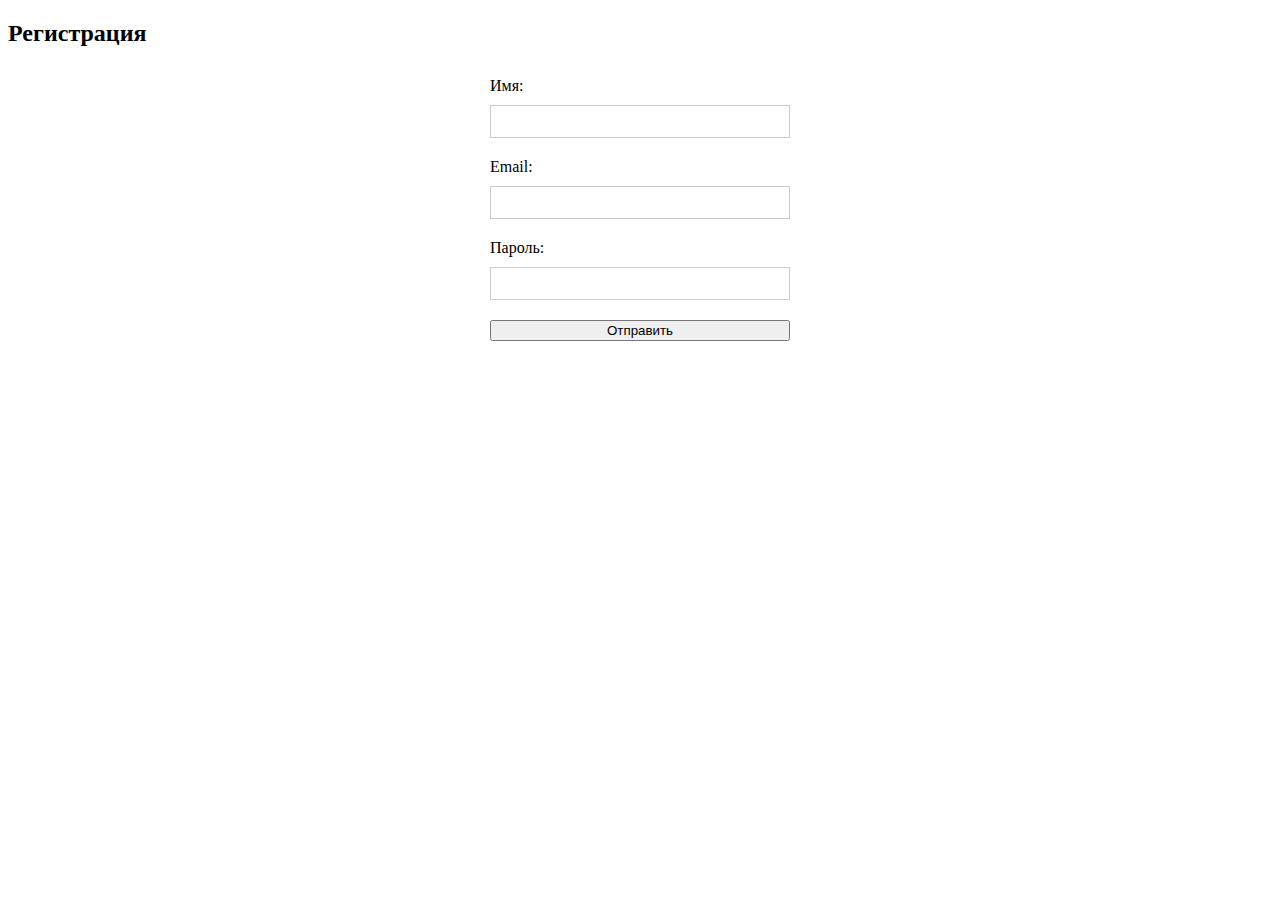
<file: form/index.html>
<!DOCTYPE html>
<html lang="en">
<head>
<meta charset="UTF-8">
<meta name="viewport" content="width=device-width, initial-scale=1.0">
<title>Registration Form</title>
<link rel="stylesheet" href="./style.css">
</head>
<body>
<h2>Регистрация</h2>
<form id="registrationForm">
  <label for="name">Имя:</label>
  <input type="text" id="name" name="name">
  <span class="error" id="nameError"></span>
  
  <label for="email">Email:</label>
  <input type="email" id="email" name="email">
  <span class="error" id="emailError"></span>
  
  <label for="password">Пароль:</label>
  <input type="password" id="password" name="password">
  <span class="error" id="passwordError"></span>
  
  <button type="button" onclick="validateForm()">Отправить</button>
</form>

<script src="./main.js"></script>
</body>
</html>
</file>
<file: form/style.css>
form {
    display: flex;
    flex-direction: column;
    width: 300px;
    margin: 0 auto;
  }
  label, input, button, .error {
    margin-top: 10px;
  }
  input {
    padding: 8px;
    border: 1px solid #ccc;
  }
  .error {
    color: red;
    font-size: 12px;
  }
</file>
